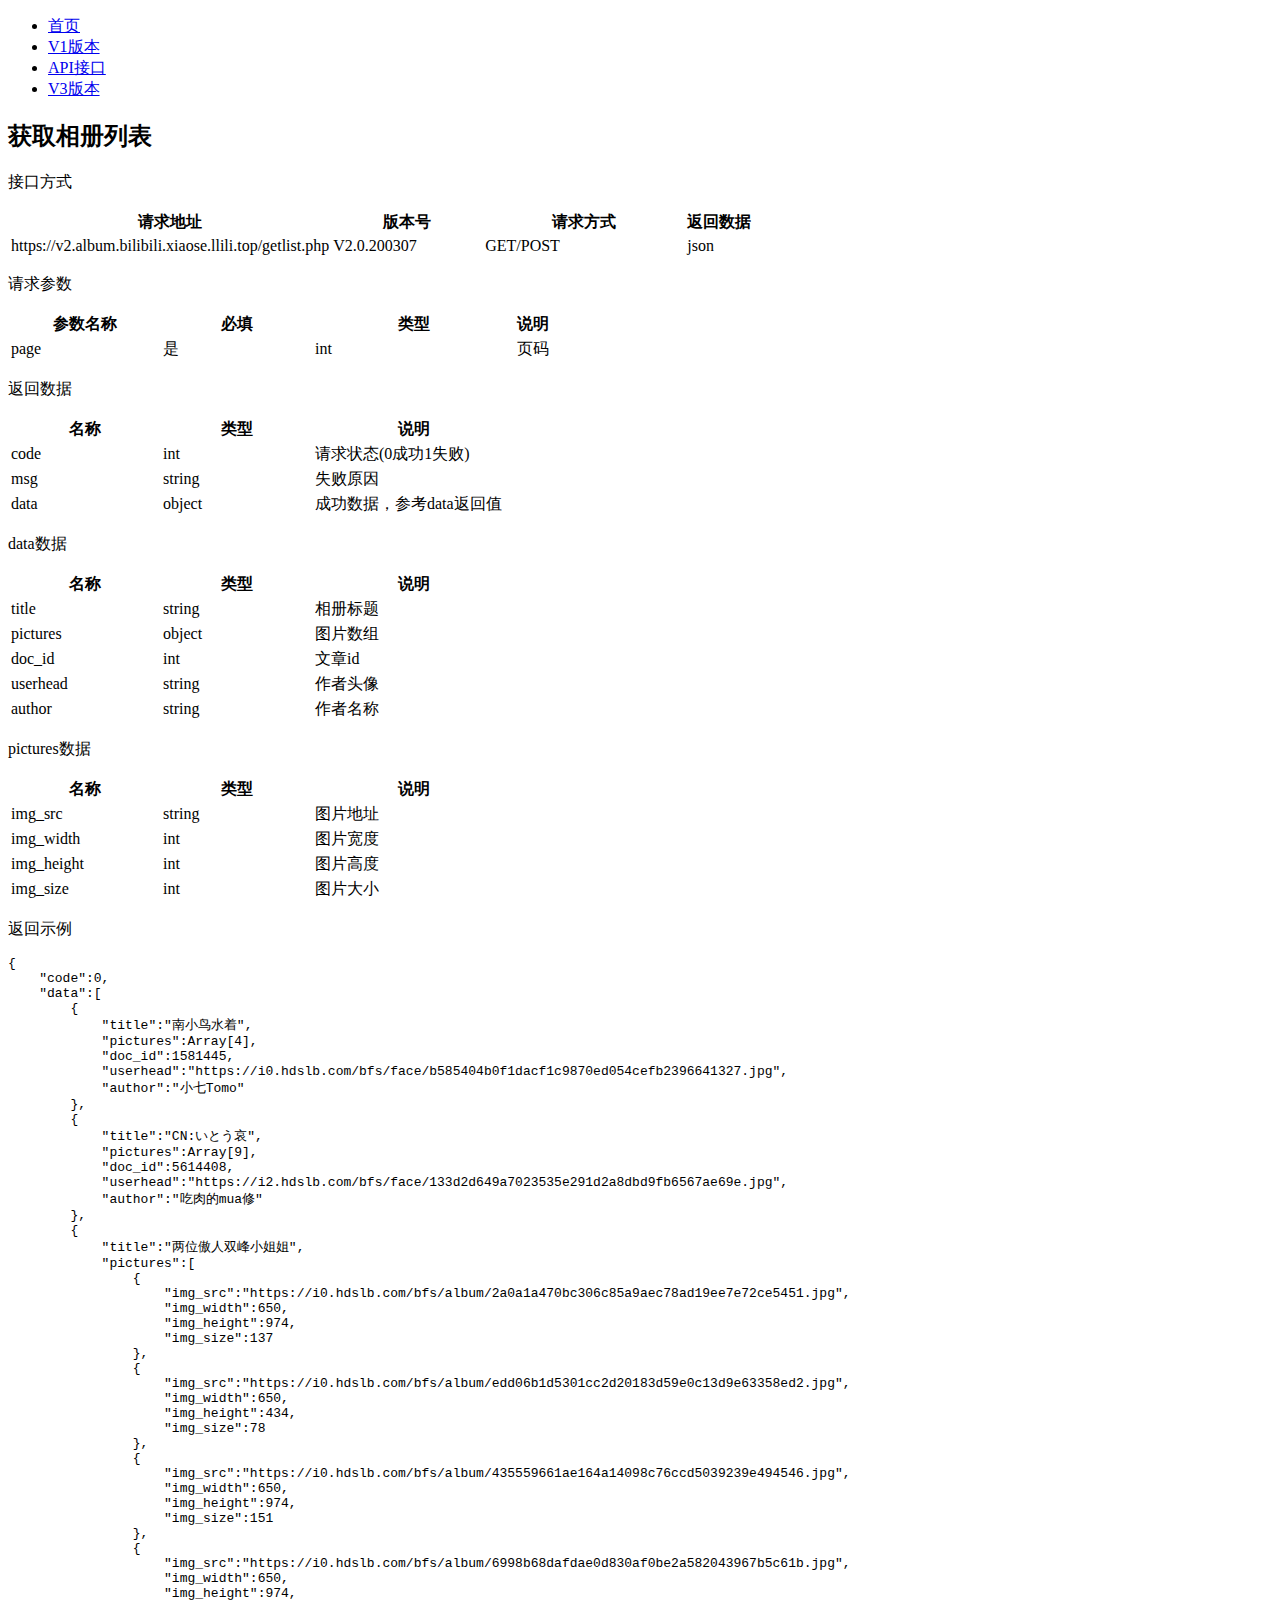
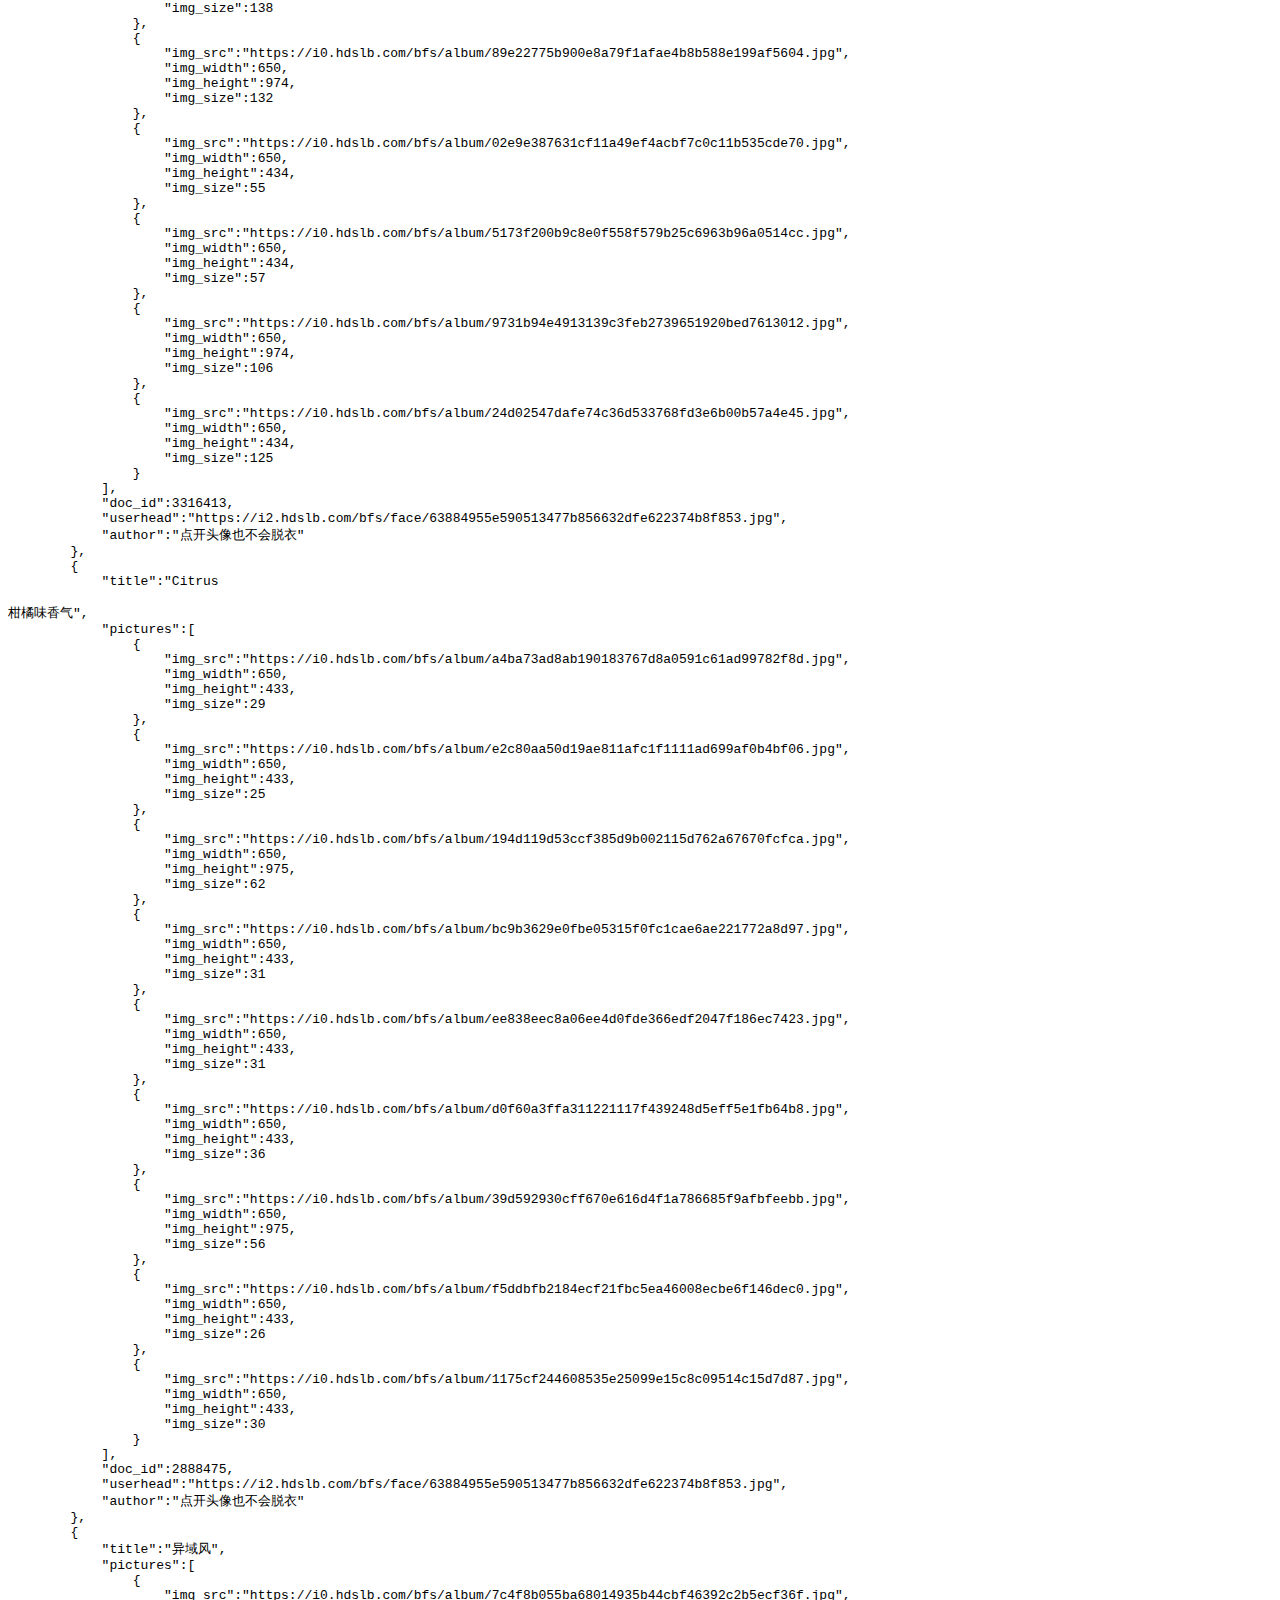
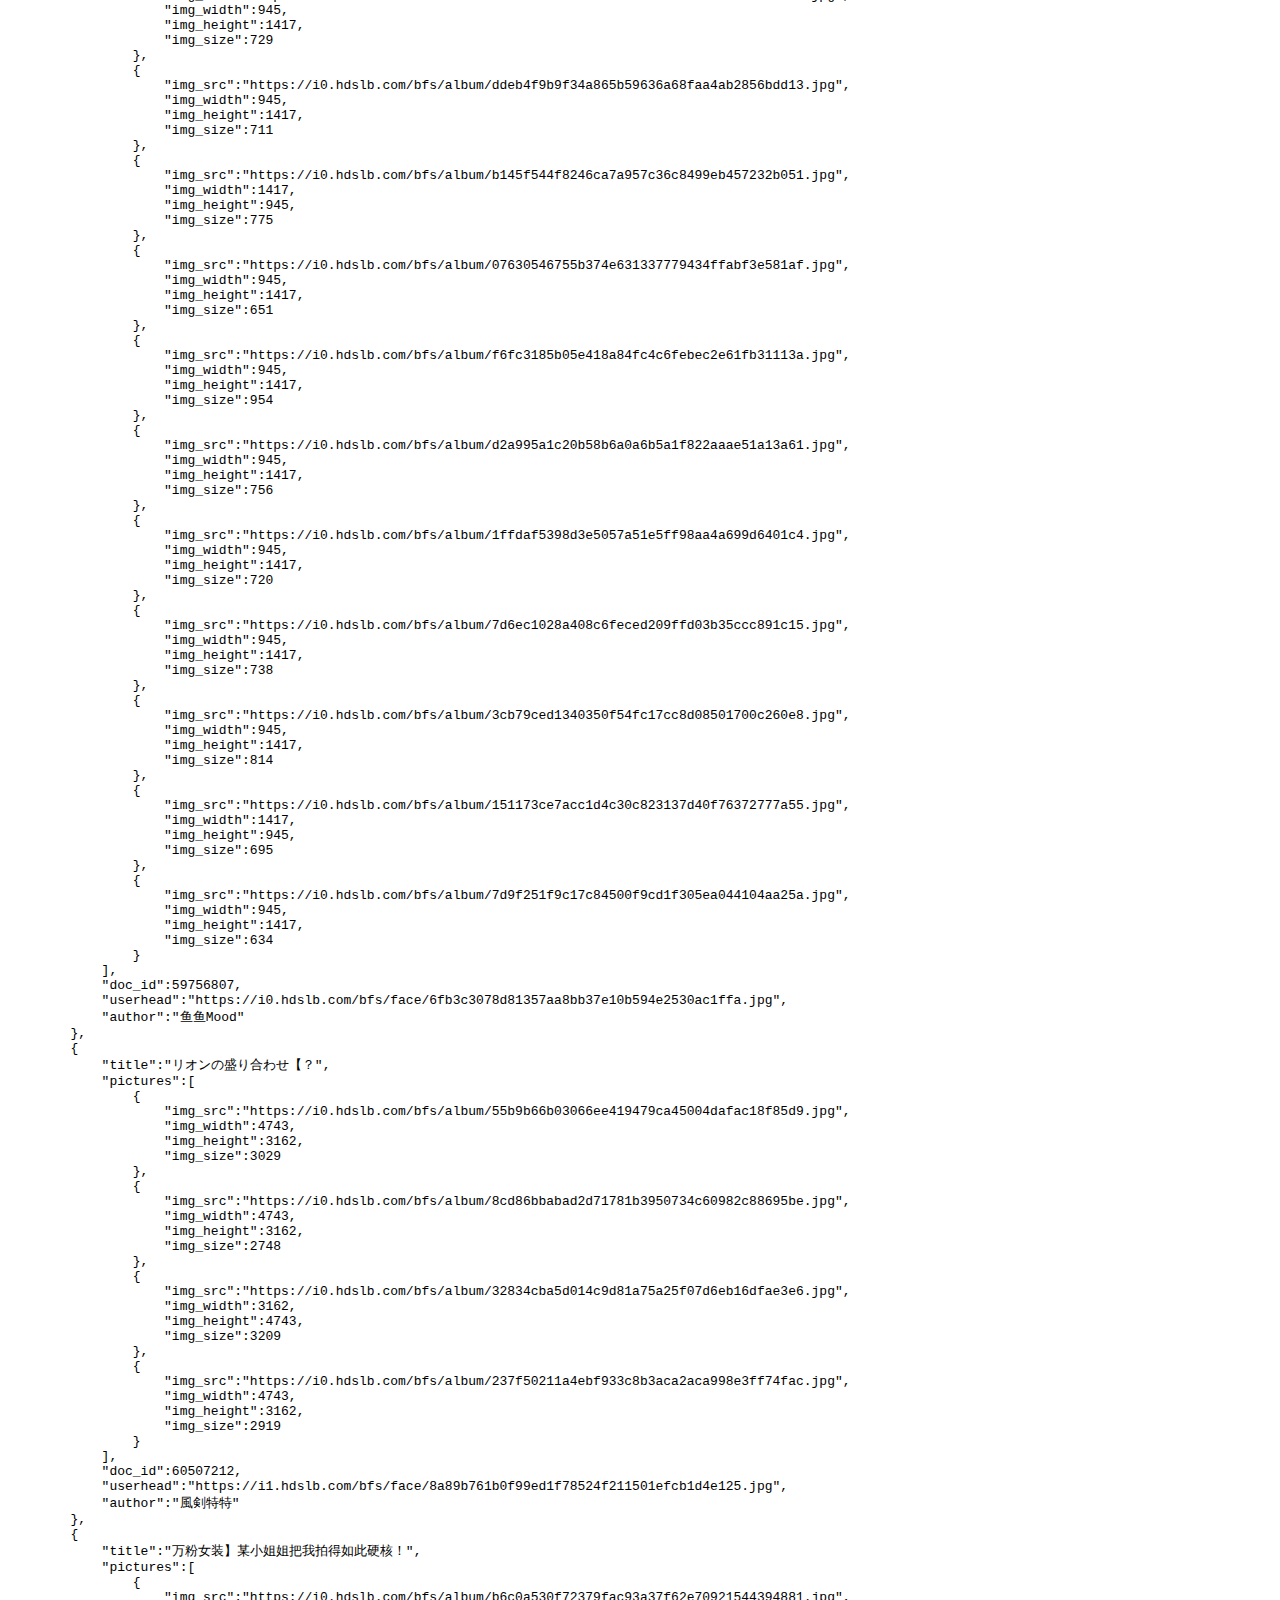
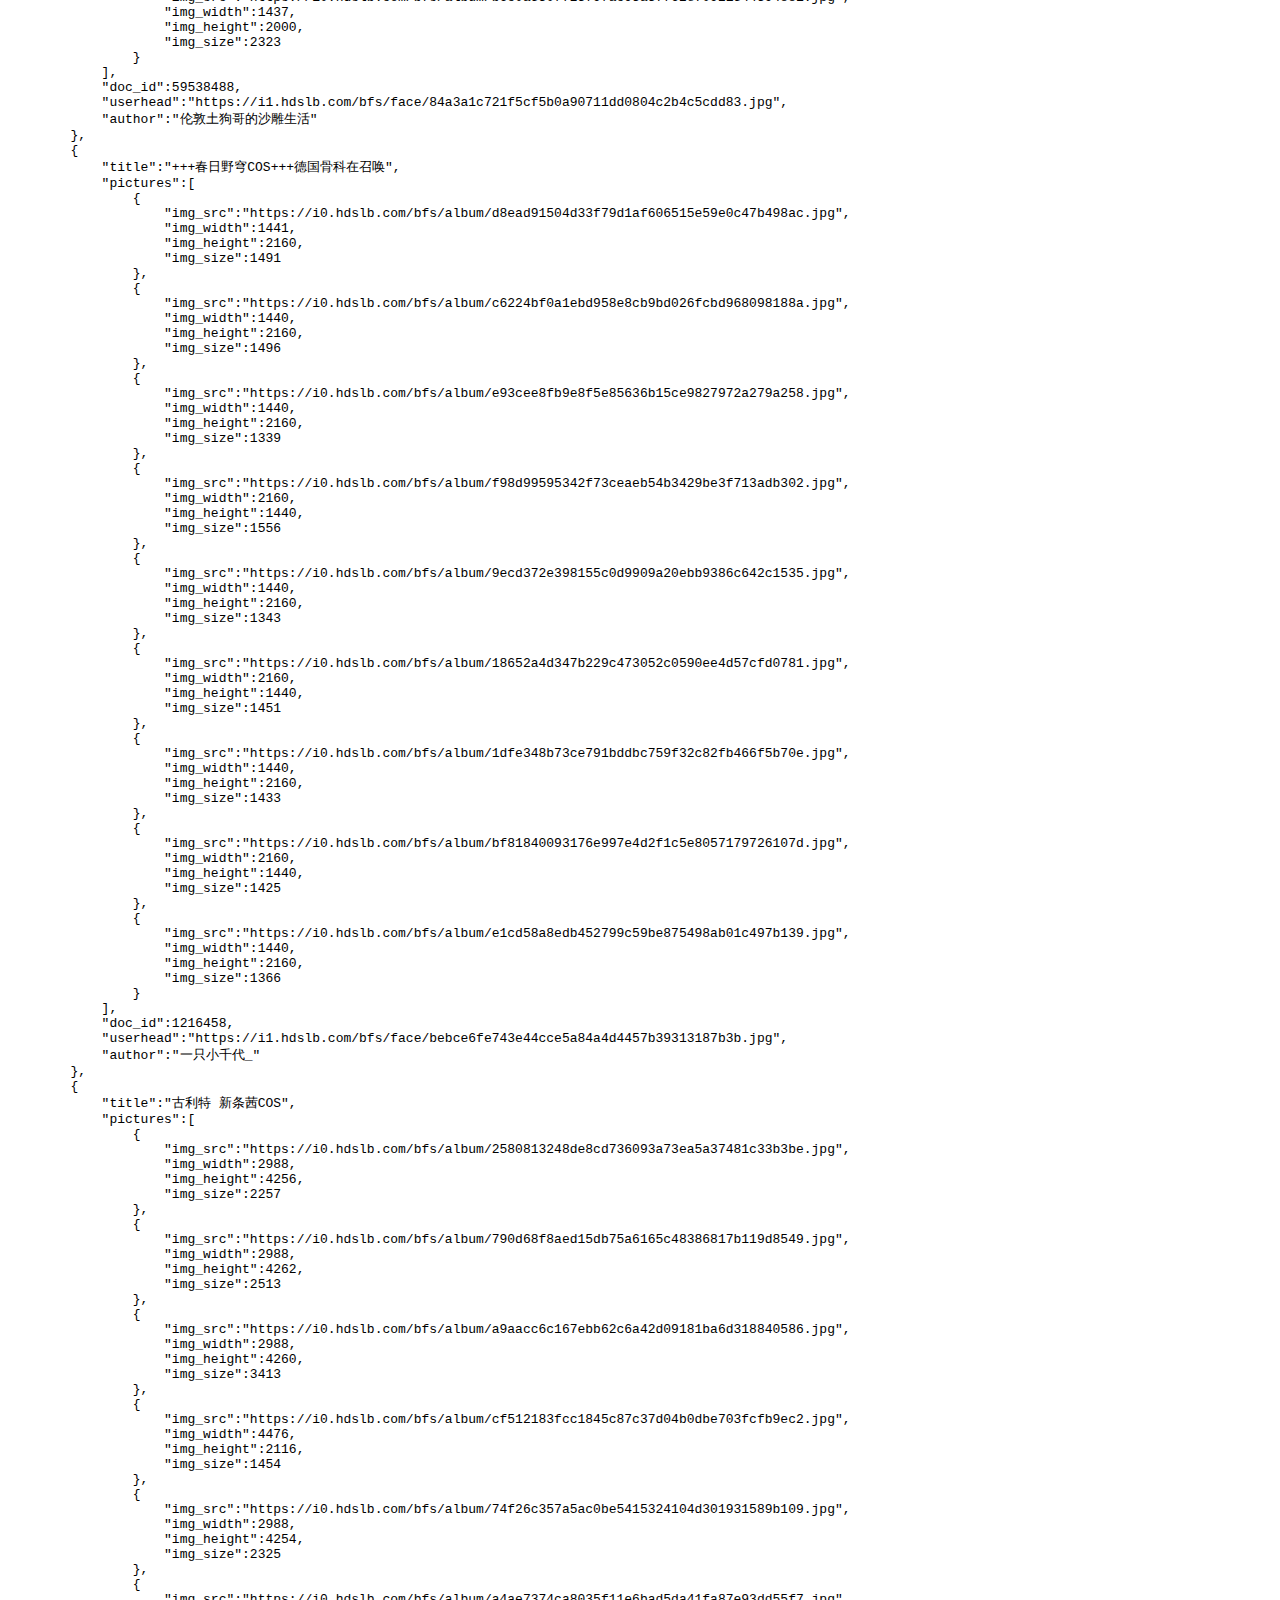
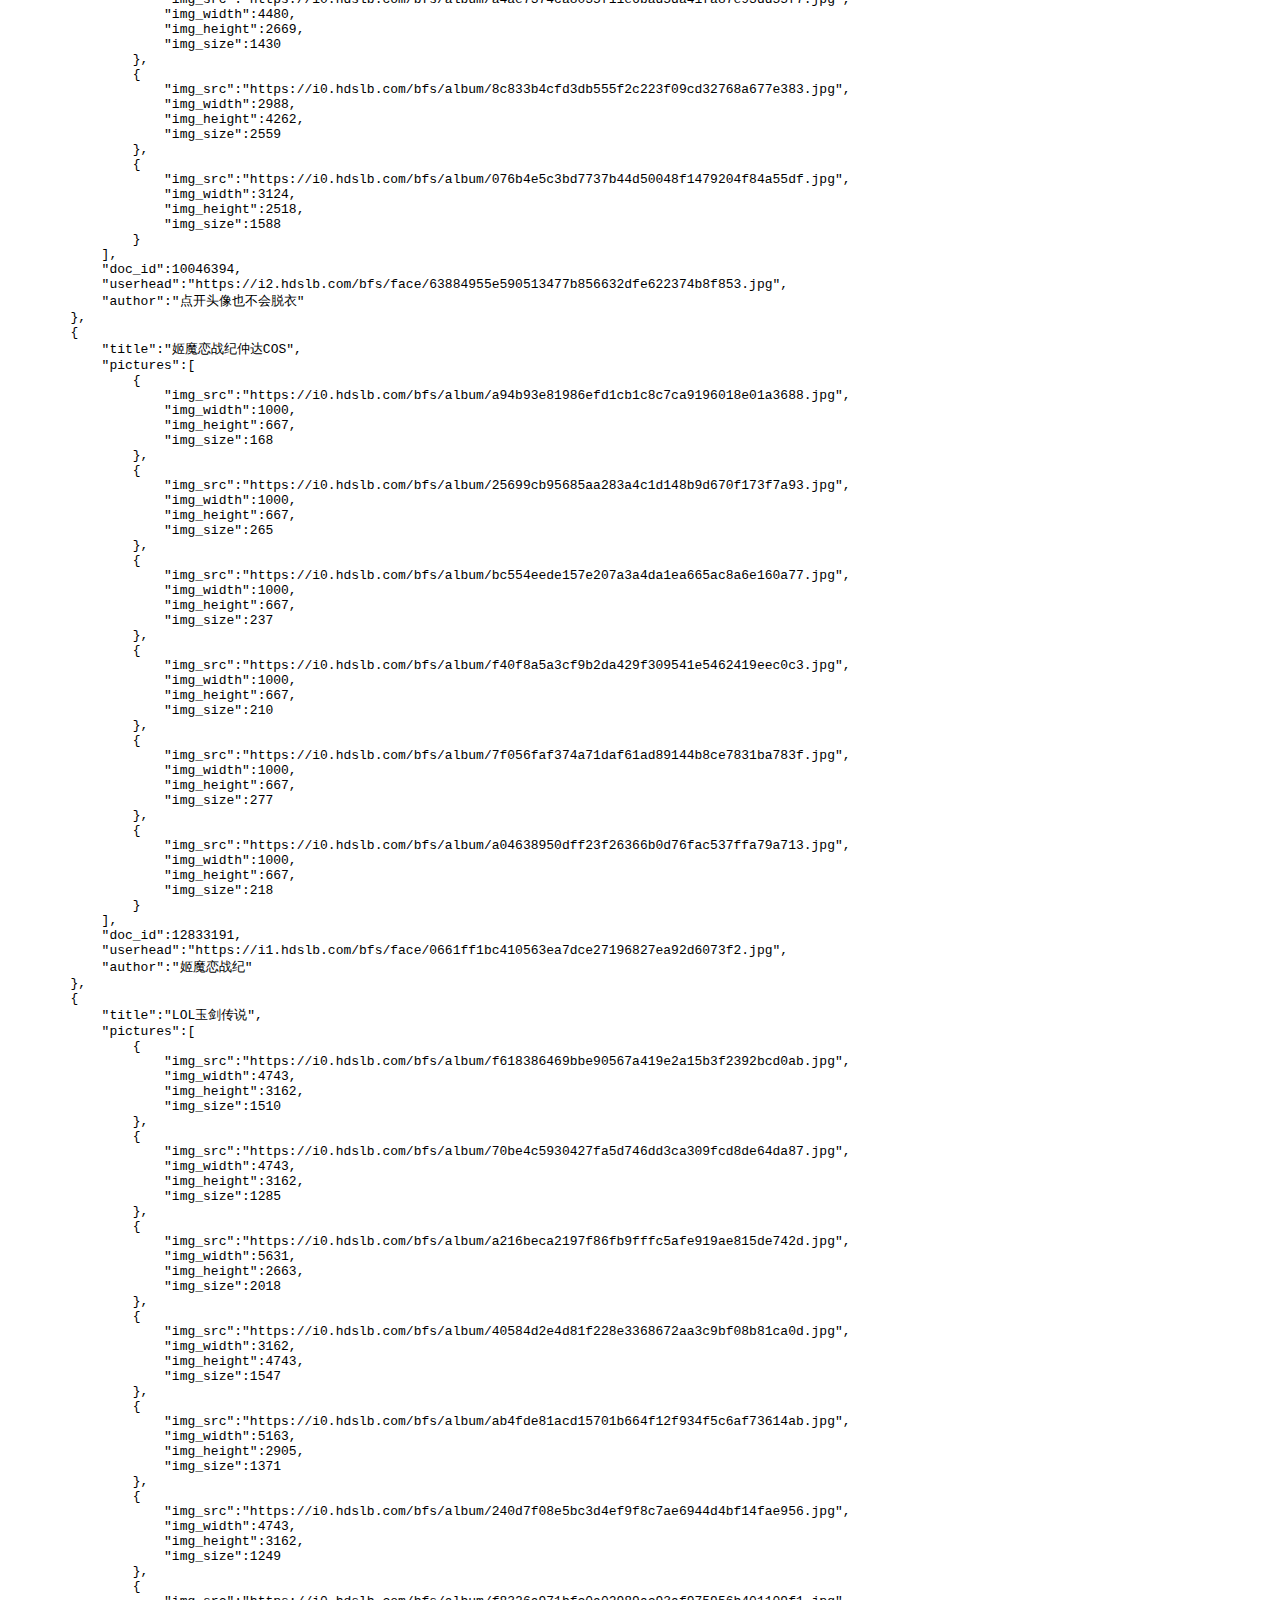
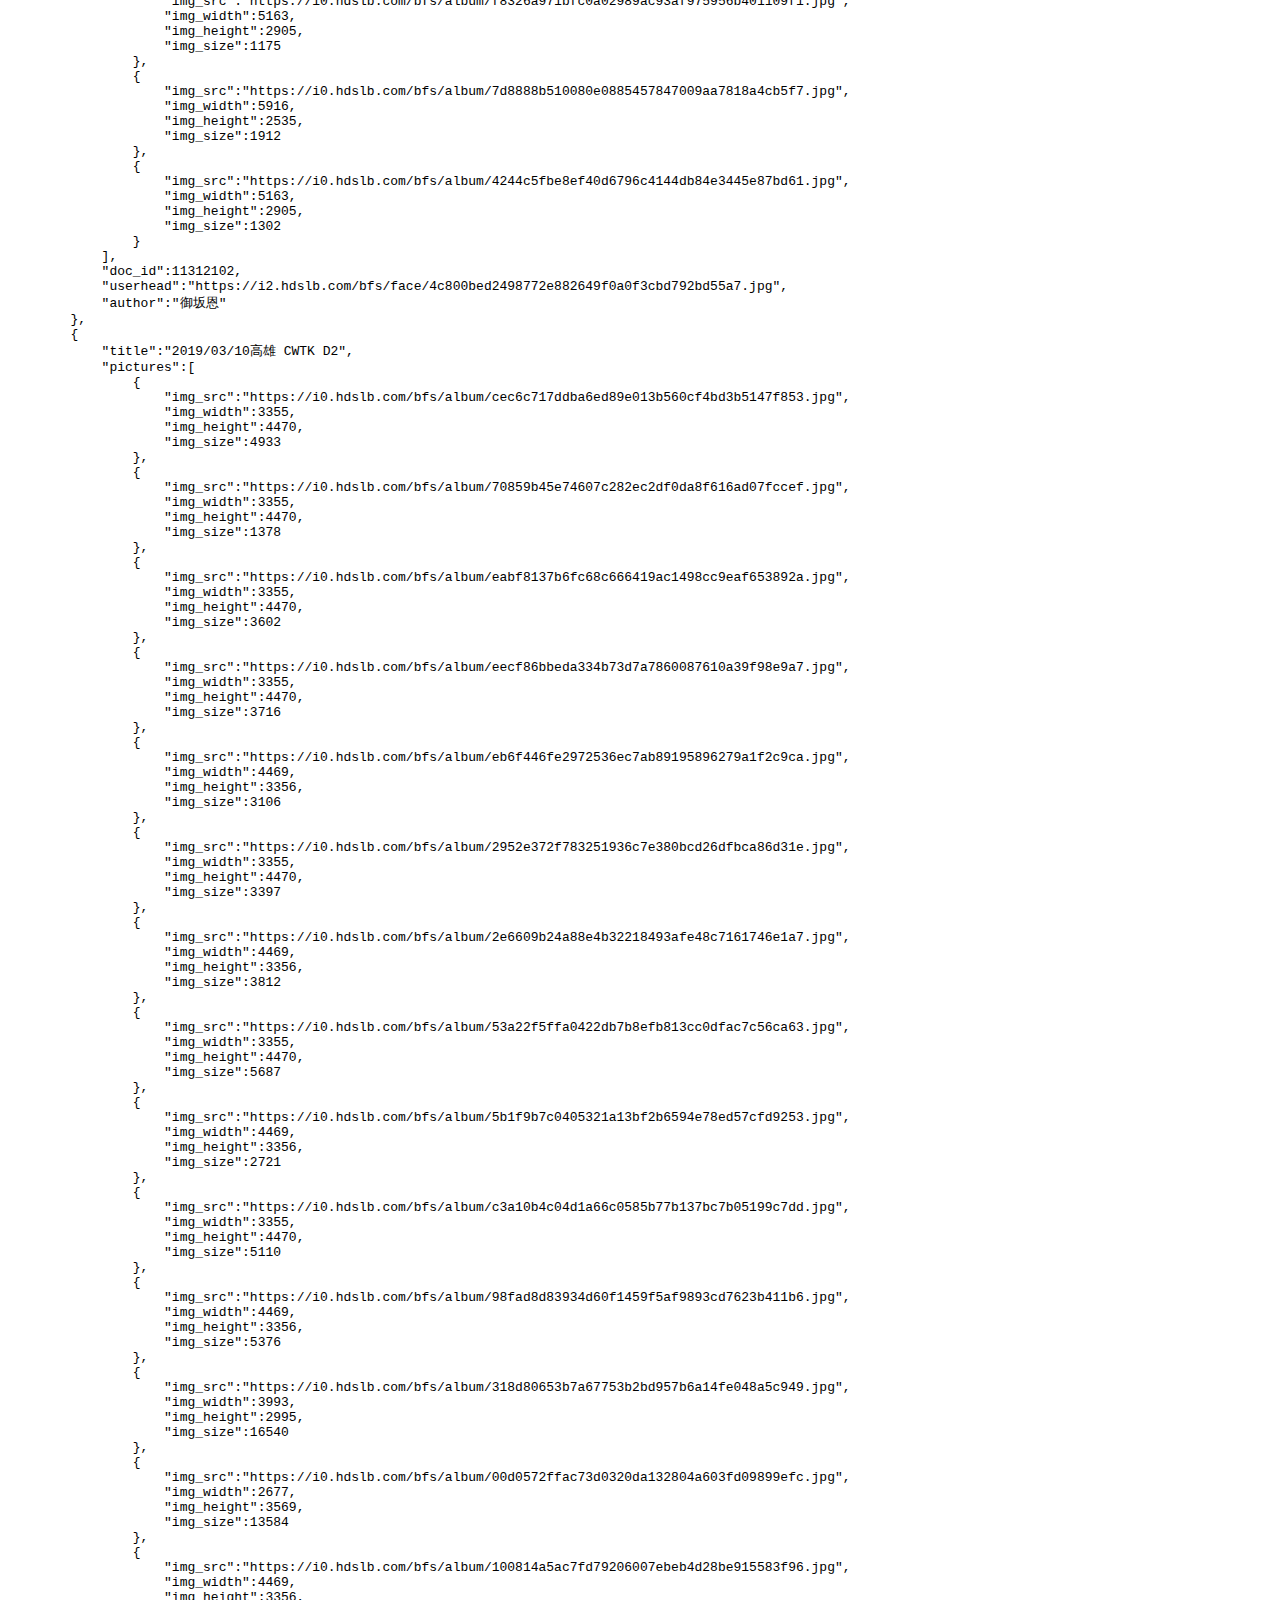
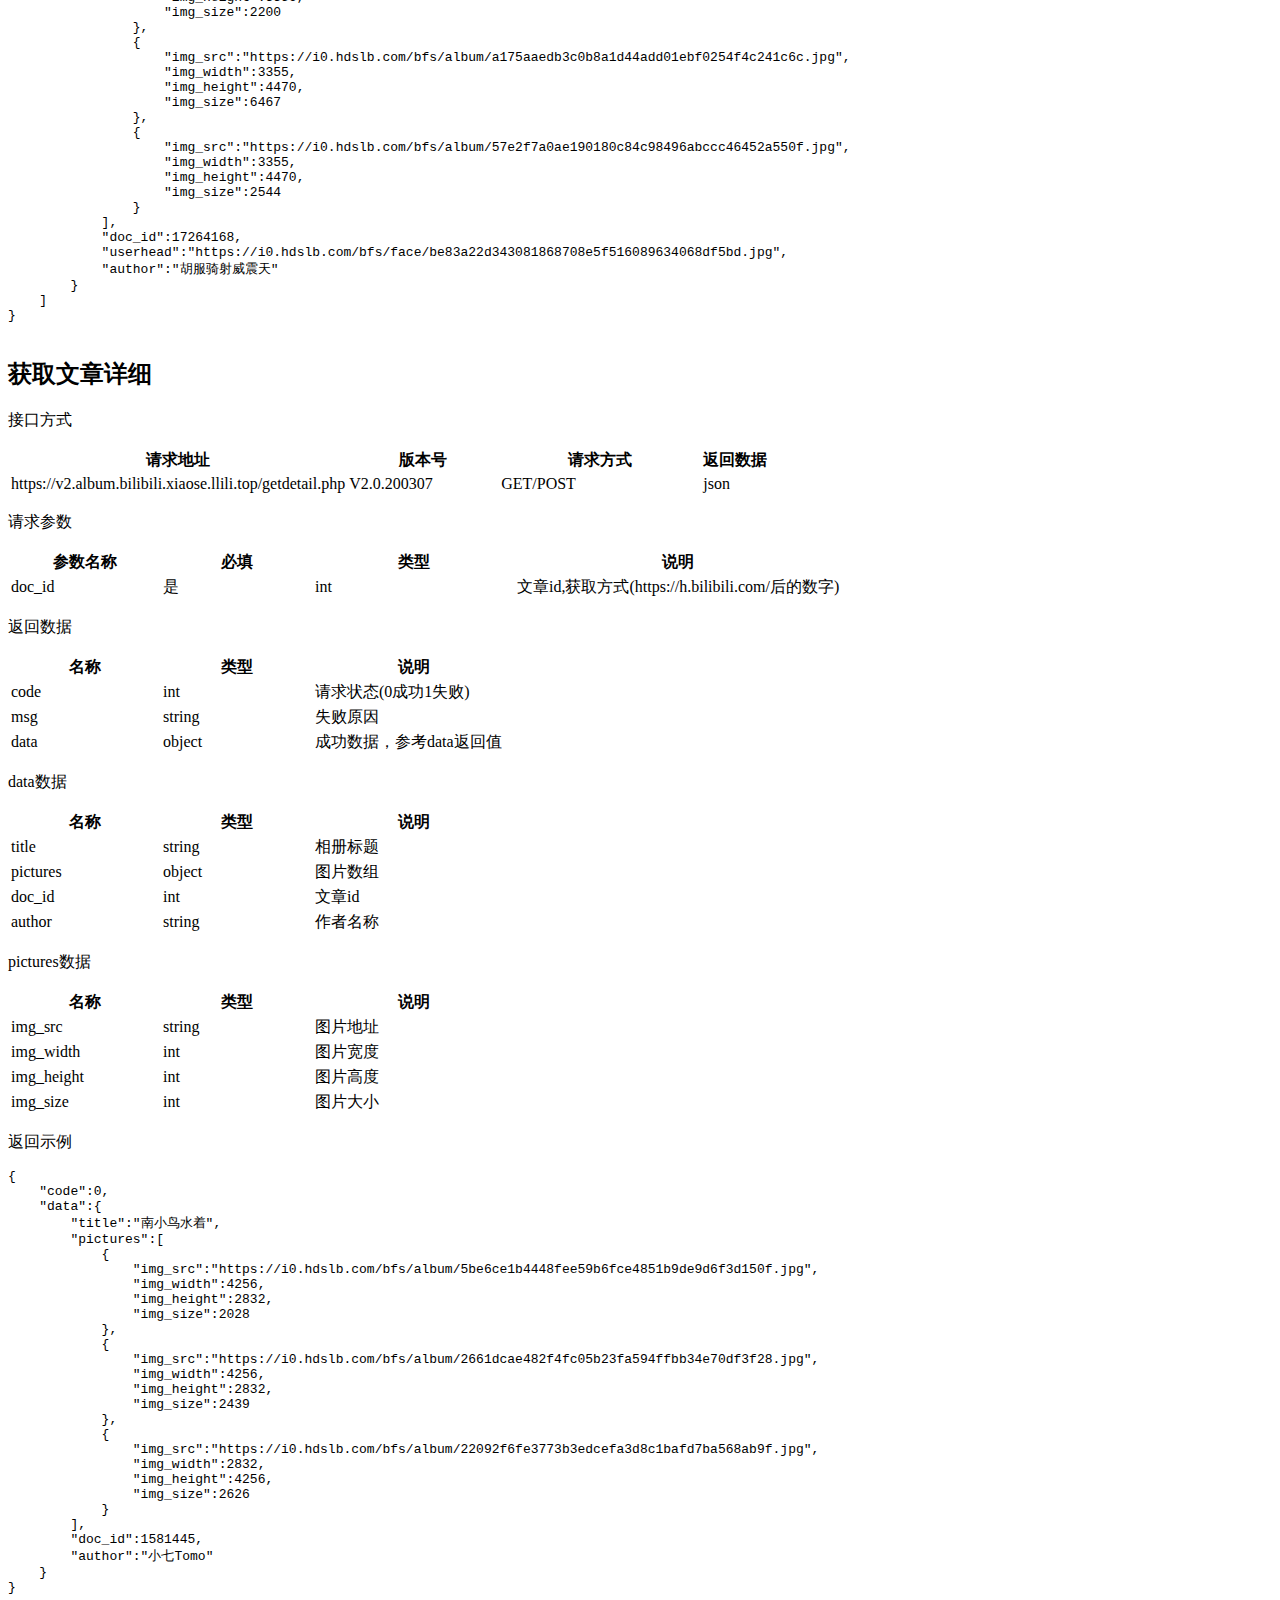
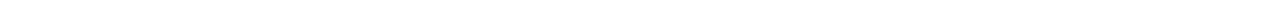
<file: api.html>
<!DOCTYPE html>
<html>

	<head>
		<meta charset="UTF-8">
		<title>API - bilibili相簿 - 热门COS集合</title>
		<meta http-equiv="Content-Type" content="text/html; charset=utf-8" />
		<meta name="referrer" content="no-referrer">
		<meta name="viewport" content="width=device-width, initial-scale=1, maximum-scale=1">
		<!--<link href="layui/css/layui.css" rel="stylesheet" media="all">-->
		<link href="https://www.layuicdn.com/layui-v2.5.6/css/layui.css" rel="stylesheet" media="all">
	</head>

	<body>

		<nav class="layui-bg-blue">
			<ul class="layui-nav layui-container layui-bg-blue">
				<li class="layui-nav-item">
					<a href="index.html">首页</a>
				</li>
				<li class="layui-nav-item">
					<a href="//album.bilibili.xiaose.llili.top/v1">V1版本</a>
				</li>
				<li class="layui-nav-item">
					<a href="api.html">API接口<span class="layui-badge-dot"></span></a>
				</li>
				<li class="layui-nav-item">
					<a href="javascript:alert('计划开发中')">V3版本<span class="layui-badge-dot"></span></a>
				</li>
			</ul>
		</nav>

		<div class="layui-container" style="margin-top: 5px;">
			<div class="layui-row">
				<div class="layui-col-md12">
					<div class="layui-collapse" lay-filter="test">
						<div class="layui-colla-item">
							<h2 class="layui-colla-title">获取相册列表</h2>
							<div class="layui-colla-content">
								<p>接口方式</p>
								<div class="layui-form">
									<table class="layui-table">
										<colgroup>
											<col width="150">
											<col width="150">
											<col width="200">
											<col>
										</colgroup>
										<thead>
											<tr>
												<th>请求地址</th>
												<th>版本号</th>
												<th>请求方式</th>
												<th>返回数据</th>

											</tr>
										</thead>
										<tbody>
											<tr>
												<td>https://v2.album.bilibili.xiaose.llili.top/getlist.php</td>
												<td>V2.0.200307</td>
												<td>GET/POST</td>
												<td>json</td>
											</tr>
										</tbody>
									</table>
								</div>

								<p>请求参数</p>
								<div class="layui-form">
									<table class="layui-table">
										<colgroup>
											<col width="150">
											<col width="150">
											<col width="200">
											<col>
										</colgroup>
										<thead>
											<tr>
												<th>参数名称</th>
												<th>必填</th>
												<th>类型</th>
												<th>说明</th>
											</tr>
										</thead>
										<tbody>
											<tr>
												<td>page</td>
												<td>是</td>
												<td>int</td>
												<td>页码</td>
											</tr>
										</tbody>
									</table>
								</div>

								<p>返回数据</p>
								<div class="layui-form">
									<table class="layui-table">
										<colgroup>
											<col width="150">
											<col width="150">
											<col width="200">
											<col>
										</colgroup>
										<thead>
											<tr>
												<th>名称</th>
												<th>类型</th>
												<th>说明</th>
											</tr>
										</thead>
										<tbody>
											<tr>
												<td>code</td>
												<td>int</td>
												<td>请求状态(0成功1失败)</td>

											</tr>
											<tr>
												<td>msg</td>
												<td>string</td>
												<td>失败原因</td>

											</tr>
											<tr>
												<td>data</td>
												<td>object</td>
												<td>成功数据，参考data返回值</td>
											</tr>
										</tbody>
									</table>
								</div>
								<p>data数据</p>
								<div class="layui-form">
									<table class="layui-table">
										<colgroup>
											<col width="150">
											<col width="150">
											<col width="200">
											<col>
										</colgroup>
										<thead>
											<tr>
												<th>名称</th>
												<th>类型</th>
												<th>说明</th>
											</tr>
										</thead>
										<tbody>
											<tr>
												<td>title</td>
												<td>string</td>
												<td>相册标题</td>
											</tr>
											<tr>
												<td>pictures</td>
												<td>object</td>
												<td>图片数组</td>

											</tr>
											<tr>
												<td>doc_id</td>
												<td>int</td>
												<td>文章id</td>
											</tr>
											<tr>
												<td>userhead</td>
												<td>string</td>
												<td>作者头像</td>
											</tr>
											<tr>
												<td>author</td>
												<td>string</td>
												<td>作者名称</td>
											</tr>
										</tbody>
									</table>
								</div>
								<p>pictures数据</p>
								<div class="layui-form">
									<table class="layui-table">
										<colgroup>
											<col width="150">
											<col width="150">
											<col width="200">
											<col>
										</colgroup>
										<thead>
											<tr>
												<th>名称</th>
												<th>类型</th>
												<th>说明</th>
											</tr>
										</thead>
										<tbody>
											<tr>
												<td>img_src</td>
												<td>string</td>
												<td>图片地址</td>
											</tr>
											<tr>
												<td>img_width</td>
												<td>int</td>
												<td>图片宽度</td>

											</tr>
											<tr>
												<td>img_height</td>
												<td>int</td>
												<td>图片高度</td>
											</tr>
											<tr>
												<td>img_size</td>
												<td>int</td>
												<td>图片大小</td>
											</tr>
										</tbody>
									</table>
								</div>
								<p>返回示例</p>
								<pre class="layui-code" lay-title="JavaScript" lay-skin="notepad">{
    "code":0,
    "data":[
        {
            "title":"南小鸟水着",
            "pictures":Array[4],
            "doc_id":1581445,
            "userhead":"https://i0.hdslb.com/bfs/face/b585404b0f1dacf1c9870ed054cefb2396641327.jpg",
            "author":"小七Tomo"
        },
        {
            "title":"CN:いとう哀",
            "pictures":Array[9],
            "doc_id":5614408,
            "userhead":"https://i2.hdslb.com/bfs/face/133d2d649a7023535e291d2a8dbd9fb6567ae69e.jpg",
            "author":"吃肉的mua修"
        },
        {
            "title":"两位傲人双峰小姐姐",
            "pictures":[
                {
                    "img_src":"https://i0.hdslb.com/bfs/album/2a0a1a470bc306c85a9aec78ad19ee7e72ce5451.jpg",
                    "img_width":650,
                    "img_height":974,
                    "img_size":137
                },
                {
                    "img_src":"https://i0.hdslb.com/bfs/album/edd06b1d5301cc2d20183d59e0c13d9e63358ed2.jpg",
                    "img_width":650,
                    "img_height":434,
                    "img_size":78
                },
                {
                    "img_src":"https://i0.hdslb.com/bfs/album/435559661ae164a14098c76ccd5039239e494546.jpg",
                    "img_width":650,
                    "img_height":974,
                    "img_size":151
                },
                {
                    "img_src":"https://i0.hdslb.com/bfs/album/6998b68dafdae0d830af0be2a582043967b5c61b.jpg",
                    "img_width":650,
                    "img_height":974,
                    "img_size":138
                },
                {
                    "img_src":"https://i0.hdslb.com/bfs/album/89e22775b900e8a79f1afae4b8b588e199af5604.jpg",
                    "img_width":650,
                    "img_height":974,
                    "img_size":132
                },
                {
                    "img_src":"https://i0.hdslb.com/bfs/album/02e9e387631cf11a49ef4acbf7c0c11b535cde70.jpg",
                    "img_width":650,
                    "img_height":434,
                    "img_size":55
                },
                {
                    "img_src":"https://i0.hdslb.com/bfs/album/5173f200b9c8e0f558f579b25c6963b96a0514cc.jpg",
                    "img_width":650,
                    "img_height":434,
                    "img_size":57
                },
                {
                    "img_src":"https://i0.hdslb.com/bfs/album/9731b94e4913139c3feb2739651920bed7613012.jpg",
                    "img_width":650,
                    "img_height":974,
                    "img_size":106
                },
                {
                    "img_src":"https://i0.hdslb.com/bfs/album/24d02547dafe74c36d533768fd3e6b00b57a4e45.jpg",
                    "img_width":650,
                    "img_height":434,
                    "img_size":125
                }
            ],
            "doc_id":3316413,
            "userhead":"https://i2.hdslb.com/bfs/face/63884955e590513477b856632dfe622374b8f853.jpg",
            "author":"点开头像也不会脱衣"
        },
        {
            "title":"Citrus

柑橘味香气",
            "pictures":[
                {
                    "img_src":"https://i0.hdslb.com/bfs/album/a4ba73ad8ab190183767d8a0591c61ad99782f8d.jpg",
                    "img_width":650,
                    "img_height":433,
                    "img_size":29
                },
                {
                    "img_src":"https://i0.hdslb.com/bfs/album/e2c80aa50d19ae811afc1f1111ad699af0b4bf06.jpg",
                    "img_width":650,
                    "img_height":433,
                    "img_size":25
                },
                {
                    "img_src":"https://i0.hdslb.com/bfs/album/194d119d53ccf385d9b002115d762a67670fcfca.jpg",
                    "img_width":650,
                    "img_height":975,
                    "img_size":62
                },
                {
                    "img_src":"https://i0.hdslb.com/bfs/album/bc9b3629e0fbe05315f0fc1cae6ae221772a8d97.jpg",
                    "img_width":650,
                    "img_height":433,
                    "img_size":31
                },
                {
                    "img_src":"https://i0.hdslb.com/bfs/album/ee838eec8a06ee4d0fde366edf2047f186ec7423.jpg",
                    "img_width":650,
                    "img_height":433,
                    "img_size":31
                },
                {
                    "img_src":"https://i0.hdslb.com/bfs/album/d0f60a3ffa311221117f439248d5eff5e1fb64b8.jpg",
                    "img_width":650,
                    "img_height":433,
                    "img_size":36
                },
                {
                    "img_src":"https://i0.hdslb.com/bfs/album/39d592930cff670e616d4f1a786685f9afbfeebb.jpg",
                    "img_width":650,
                    "img_height":975,
                    "img_size":56
                },
                {
                    "img_src":"https://i0.hdslb.com/bfs/album/f5ddbfb2184ecf21fbc5ea46008ecbe6f146dec0.jpg",
                    "img_width":650,
                    "img_height":433,
                    "img_size":26
                },
                {
                    "img_src":"https://i0.hdslb.com/bfs/album/1175cf244608535e25099e15c8c09514c15d7d87.jpg",
                    "img_width":650,
                    "img_height":433,
                    "img_size":30
                }
            ],
            "doc_id":2888475,
            "userhead":"https://i2.hdslb.com/bfs/face/63884955e590513477b856632dfe622374b8f853.jpg",
            "author":"点开头像也不会脱衣"
        },
        {
            "title":"异域风",
            "pictures":[
                {
                    "img_src":"https://i0.hdslb.com/bfs/album/7c4f8b055ba68014935b44cbf46392c2b5ecf36f.jpg",
                    "img_width":945,
                    "img_height":1417,
                    "img_size":729
                },
                {
                    "img_src":"https://i0.hdslb.com/bfs/album/ddeb4f9b9f34a865b59636a68faa4ab2856bdd13.jpg",
                    "img_width":945,
                    "img_height":1417,
                    "img_size":711
                },
                {
                    "img_src":"https://i0.hdslb.com/bfs/album/b145f544f8246ca7a957c36c8499eb457232b051.jpg",
                    "img_width":1417,
                    "img_height":945,
                    "img_size":775
                },
                {
                    "img_src":"https://i0.hdslb.com/bfs/album/07630546755b374e631337779434ffabf3e581af.jpg",
                    "img_width":945,
                    "img_height":1417,
                    "img_size":651
                },
                {
                    "img_src":"https://i0.hdslb.com/bfs/album/f6fc3185b05e418a84fc4c6febec2e61fb31113a.jpg",
                    "img_width":945,
                    "img_height":1417,
                    "img_size":954
                },
                {
                    "img_src":"https://i0.hdslb.com/bfs/album/d2a995a1c20b58b6a0a6b5a1f822aaae51a13a61.jpg",
                    "img_width":945,
                    "img_height":1417,
                    "img_size":756
                },
                {
                    "img_src":"https://i0.hdslb.com/bfs/album/1ffdaf5398d3e5057a51e5ff98aa4a699d6401c4.jpg",
                    "img_width":945,
                    "img_height":1417,
                    "img_size":720
                },
                {
                    "img_src":"https://i0.hdslb.com/bfs/album/7d6ec1028a408c6feced209ffd03b35ccc891c15.jpg",
                    "img_width":945,
                    "img_height":1417,
                    "img_size":738
                },
                {
                    "img_src":"https://i0.hdslb.com/bfs/album/3cb79ced1340350f54fc17cc8d08501700c260e8.jpg",
                    "img_width":945,
                    "img_height":1417,
                    "img_size":814
                },
                {
                    "img_src":"https://i0.hdslb.com/bfs/album/151173ce7acc1d4c30c823137d40f76372777a55.jpg",
                    "img_width":1417,
                    "img_height":945,
                    "img_size":695
                },
                {
                    "img_src":"https://i0.hdslb.com/bfs/album/7d9f251f9c17c84500f9cd1f305ea044104aa25a.jpg",
                    "img_width":945,
                    "img_height":1417,
                    "img_size":634
                }
            ],
            "doc_id":59756807,
            "userhead":"https://i0.hdslb.com/bfs/face/6fb3c3078d81357aa8bb37e10b594e2530ac1ffa.jpg",
            "author":"鱼鱼Mood"
        },
        {
            "title":"リオンの盛り合わせ【？",
            "pictures":[
                {
                    "img_src":"https://i0.hdslb.com/bfs/album/55b9b66b03066ee419479ca45004dafac18f85d9.jpg",
                    "img_width":4743,
                    "img_height":3162,
                    "img_size":3029
                },
                {
                    "img_src":"https://i0.hdslb.com/bfs/album/8cd86bbabad2d71781b3950734c60982c88695be.jpg",
                    "img_width":4743,
                    "img_height":3162,
                    "img_size":2748
                },
                {
                    "img_src":"https://i0.hdslb.com/bfs/album/32834cba5d014c9d81a75a25f07d6eb16dfae3e6.jpg",
                    "img_width":3162,
                    "img_height":4743,
                    "img_size":3209
                },
                {
                    "img_src":"https://i0.hdslb.com/bfs/album/237f50211a4ebf933c8b3aca2aca998e3ff74fac.jpg",
                    "img_width":4743,
                    "img_height":3162,
                    "img_size":2919
                }
            ],
            "doc_id":60507212,
            "userhead":"https://i1.hdslb.com/bfs/face/8a89b761b0f99ed1f78524f211501efcb1d4e125.jpg",
            "author":"風剣特特"
        },
        {
            "title":"万粉女装】某小姐姐把我拍得如此硬核！",
            "pictures":[
                {
                    "img_src":"https://i0.hdslb.com/bfs/album/b6c0a530f72379fac93a37f62e70921544394881.jpg",
                    "img_width":1437,
                    "img_height":2000,
                    "img_size":2323
                }
            ],
            "doc_id":59538488,
            "userhead":"https://i1.hdslb.com/bfs/face/84a3a1c721f5cf5b0a90711dd0804c2b4c5cdd83.jpg",
            "author":"伦敦土狗哥的沙雕生活"
        },
        {
            "title":"+++春日野穹COS+++德国骨科在召唤",
            "pictures":[
                {
                    "img_src":"https://i0.hdslb.com/bfs/album/d8ead91504d33f79d1af606515e59e0c47b498ac.jpg",
                    "img_width":1441,
                    "img_height":2160,
                    "img_size":1491
                },
                {
                    "img_src":"https://i0.hdslb.com/bfs/album/c6224bf0a1ebd958e8cb9bd026fcbd968098188a.jpg",
                    "img_width":1440,
                    "img_height":2160,
                    "img_size":1496
                },
                {
                    "img_src":"https://i0.hdslb.com/bfs/album/e93cee8fb9e8f5e85636b15ce9827972a279a258.jpg",
                    "img_width":1440,
                    "img_height":2160,
                    "img_size":1339
                },
                {
                    "img_src":"https://i0.hdslb.com/bfs/album/f98d99595342f73ceaeb54b3429be3f713adb302.jpg",
                    "img_width":2160,
                    "img_height":1440,
                    "img_size":1556
                },
                {
                    "img_src":"https://i0.hdslb.com/bfs/album/9ecd372e398155c0d9909a20ebb9386c642c1535.jpg",
                    "img_width":1440,
                    "img_height":2160,
                    "img_size":1343
                },
                {
                    "img_src":"https://i0.hdslb.com/bfs/album/18652a4d347b229c473052c0590ee4d57cfd0781.jpg",
                    "img_width":2160,
                    "img_height":1440,
                    "img_size":1451
                },
                {
                    "img_src":"https://i0.hdslb.com/bfs/album/1dfe348b73ce791bddbc759f32c82fb466f5b70e.jpg",
                    "img_width":1440,
                    "img_height":2160,
                    "img_size":1433
                },
                {
                    "img_src":"https://i0.hdslb.com/bfs/album/bf81840093176e997e4d2f1c5e8057179726107d.jpg",
                    "img_width":2160,
                    "img_height":1440,
                    "img_size":1425
                },
                {
                    "img_src":"https://i0.hdslb.com/bfs/album/e1cd58a8edb452799c59be875498ab01c497b139.jpg",
                    "img_width":1440,
                    "img_height":2160,
                    "img_size":1366
                }
            ],
            "doc_id":1216458,
            "userhead":"https://i1.hdslb.com/bfs/face/bebce6fe743e44cce5a84a4d4457b39313187b3b.jpg",
            "author":"一只小千代_"
        },
        {
            "title":"古利特 新条茜COS",
            "pictures":[
                {
                    "img_src":"https://i0.hdslb.com/bfs/album/2580813248de8cd736093a73ea5a37481c33b3be.jpg",
                    "img_width":2988,
                    "img_height":4256,
                    "img_size":2257
                },
                {
                    "img_src":"https://i0.hdslb.com/bfs/album/790d68f8aed15db75a6165c48386817b119d8549.jpg",
                    "img_width":2988,
                    "img_height":4262,
                    "img_size":2513
                },
                {
                    "img_src":"https://i0.hdslb.com/bfs/album/a9aacc6c167ebb62c6a42d09181ba6d318840586.jpg",
                    "img_width":2988,
                    "img_height":4260,
                    "img_size":3413
                },
                {
                    "img_src":"https://i0.hdslb.com/bfs/album/cf512183fcc1845c87c37d04b0dbe703fcfb9ec2.jpg",
                    "img_width":4476,
                    "img_height":2116,
                    "img_size":1454
                },
                {
                    "img_src":"https://i0.hdslb.com/bfs/album/74f26c357a5ac0be5415324104d301931589b109.jpg",
                    "img_width":2988,
                    "img_height":4254,
                    "img_size":2325
                },
                {
                    "img_src":"https://i0.hdslb.com/bfs/album/a4ae7374ca8035f11e6bad5da41fa87e93dd55f7.jpg",
                    "img_width":4480,
                    "img_height":2669,
                    "img_size":1430
                },
                {
                    "img_src":"https://i0.hdslb.com/bfs/album/8c833b4cfd3db555f2c223f09cd32768a677e383.jpg",
                    "img_width":2988,
                    "img_height":4262,
                    "img_size":2559
                },
                {
                    "img_src":"https://i0.hdslb.com/bfs/album/076b4e5c3bd7737b44d50048f1479204f84a55df.jpg",
                    "img_width":3124,
                    "img_height":2518,
                    "img_size":1588
                }
            ],
            "doc_id":10046394,
            "userhead":"https://i2.hdslb.com/bfs/face/63884955e590513477b856632dfe622374b8f853.jpg",
            "author":"点开头像也不会脱衣"
        },
        {
            "title":"姬魔恋战纪仲达COS",
            "pictures":[
                {
                    "img_src":"https://i0.hdslb.com/bfs/album/a94b93e81986efd1cb1c8c7ca9196018e01a3688.jpg",
                    "img_width":1000,
                    "img_height":667,
                    "img_size":168
                },
                {
                    "img_src":"https://i0.hdslb.com/bfs/album/25699cb95685aa283a4c1d148b9d670f173f7a93.jpg",
                    "img_width":1000,
                    "img_height":667,
                    "img_size":265
                },
                {
                    "img_src":"https://i0.hdslb.com/bfs/album/bc554eede157e207a3a4da1ea665ac8a6e160a77.jpg",
                    "img_width":1000,
                    "img_height":667,
                    "img_size":237
                },
                {
                    "img_src":"https://i0.hdslb.com/bfs/album/f40f8a5a3cf9b2da429f309541e5462419eec0c3.jpg",
                    "img_width":1000,
                    "img_height":667,
                    "img_size":210
                },
                {
                    "img_src":"https://i0.hdslb.com/bfs/album/7f056faf374a71daf61ad89144b8ce7831ba783f.jpg",
                    "img_width":1000,
                    "img_height":667,
                    "img_size":277
                },
                {
                    "img_src":"https://i0.hdslb.com/bfs/album/a04638950dff23f26366b0d76fac537ffa79a713.jpg",
                    "img_width":1000,
                    "img_height":667,
                    "img_size":218
                }
            ],
            "doc_id":12833191,
            "userhead":"https://i1.hdslb.com/bfs/face/0661ff1bc410563ea7dce27196827ea92d6073f2.jpg",
            "author":"姬魔恋战纪"
        },
        {
            "title":"LOL玉剑传说",
            "pictures":[
                {
                    "img_src":"https://i0.hdslb.com/bfs/album/f618386469bbe90567a419e2a15b3f2392bcd0ab.jpg",
                    "img_width":4743,
                    "img_height":3162,
                    "img_size":1510
                },
                {
                    "img_src":"https://i0.hdslb.com/bfs/album/70be4c5930427fa5d746dd3ca309fcd8de64da87.jpg",
                    "img_width":4743,
                    "img_height":3162,
                    "img_size":1285
                },
                {
                    "img_src":"https://i0.hdslb.com/bfs/album/a216beca2197f86fb9fffc5afe919ae815de742d.jpg",
                    "img_width":5631,
                    "img_height":2663,
                    "img_size":2018
                },
                {
                    "img_src":"https://i0.hdslb.com/bfs/album/40584d2e4d81f228e3368672aa3c9bf08b81ca0d.jpg",
                    "img_width":3162,
                    "img_height":4743,
                    "img_size":1547
                },
                {
                    "img_src":"https://i0.hdslb.com/bfs/album/ab4fde81acd15701b664f12f934f5c6af73614ab.jpg",
                    "img_width":5163,
                    "img_height":2905,
                    "img_size":1371
                },
                {
                    "img_src":"https://i0.hdslb.com/bfs/album/240d7f08e5bc3d4ef9f8c7ae6944d4bf14fae956.jpg",
                    "img_width":4743,
                    "img_height":3162,
                    "img_size":1249
                },
                {
                    "img_src":"https://i0.hdslb.com/bfs/album/f8326a971bfc0a02989ac93af975956b401109f1.jpg",
                    "img_width":5163,
                    "img_height":2905,
                    "img_size":1175
                },
                {
                    "img_src":"https://i0.hdslb.com/bfs/album/7d8888b510080e0885457847009aa7818a4cb5f7.jpg",
                    "img_width":5916,
                    "img_height":2535,
                    "img_size":1912
                },
                {
                    "img_src":"https://i0.hdslb.com/bfs/album/4244c5fbe8ef40d6796c4144db84e3445e87bd61.jpg",
                    "img_width":5163,
                    "img_height":2905,
                    "img_size":1302
                }
            ],
            "doc_id":11312102,
            "userhead":"https://i2.hdslb.com/bfs/face/4c800bed2498772e882649f0a0f3cbd792bd55a7.jpg",
            "author":"御坂恩"
        },
        {
            "title":"2019/03/10高雄 CWTK D2",
            "pictures":[
                {
                    "img_src":"https://i0.hdslb.com/bfs/album/cec6c717ddba6ed89e013b560cf4bd3b5147f853.jpg",
                    "img_width":3355,
                    "img_height":4470,
                    "img_size":4933
                },
                {
                    "img_src":"https://i0.hdslb.com/bfs/album/70859b45e74607c282ec2df0da8f616ad07fccef.jpg",
                    "img_width":3355,
                    "img_height":4470,
                    "img_size":1378
                },
                {
                    "img_src":"https://i0.hdslb.com/bfs/album/eabf8137b6fc68c666419ac1498cc9eaf653892a.jpg",
                    "img_width":3355,
                    "img_height":4470,
                    "img_size":3602
                },
                {
                    "img_src":"https://i0.hdslb.com/bfs/album/eecf86bbeda334b73d7a7860087610a39f98e9a7.jpg",
                    "img_width":3355,
                    "img_height":4470,
                    "img_size":3716
                },
                {
                    "img_src":"https://i0.hdslb.com/bfs/album/eb6f446fe2972536ec7ab89195896279a1f2c9ca.jpg",
                    "img_width":4469,
                    "img_height":3356,
                    "img_size":3106
                },
                {
                    "img_src":"https://i0.hdslb.com/bfs/album/2952e372f783251936c7e380bcd26dfbca86d31e.jpg",
                    "img_width":3355,
                    "img_height":4470,
                    "img_size":3397
                },
                {
                    "img_src":"https://i0.hdslb.com/bfs/album/2e6609b24a88e4b32218493afe48c7161746e1a7.jpg",
                    "img_width":4469,
                    "img_height":3356,
                    "img_size":3812
                },
                {
                    "img_src":"https://i0.hdslb.com/bfs/album/53a22f5ffa0422db7b8efb813cc0dfac7c56ca63.jpg",
                    "img_width":3355,
                    "img_height":4470,
                    "img_size":5687
                },
                {
                    "img_src":"https://i0.hdslb.com/bfs/album/5b1f9b7c0405321a13bf2b6594e78ed57cfd9253.jpg",
                    "img_width":4469,
                    "img_height":3356,
                    "img_size":2721
                },
                {
                    "img_src":"https://i0.hdslb.com/bfs/album/c3a10b4c04d1a66c0585b77b137bc7b05199c7dd.jpg",
                    "img_width":3355,
                    "img_height":4470,
                    "img_size":5110
                },
                {
                    "img_src":"https://i0.hdslb.com/bfs/album/98fad8d83934d60f1459f5af9893cd7623b411b6.jpg",
                    "img_width":4469,
                    "img_height":3356,
                    "img_size":5376
                },
                {
                    "img_src":"https://i0.hdslb.com/bfs/album/318d80653b7a67753b2bd957b6a14fe048a5c949.jpg",
                    "img_width":3993,
                    "img_height":2995,
                    "img_size":16540
                },
                {
                    "img_src":"https://i0.hdslb.com/bfs/album/00d0572ffac73d0320da132804a603fd09899efc.jpg",
                    "img_width":2677,
                    "img_height":3569,
                    "img_size":13584
                },
                {
                    "img_src":"https://i0.hdslb.com/bfs/album/100814a5ac7fd79206007ebeb4d28be915583f96.jpg",
                    "img_width":4469,
                    "img_height":3356,
                    "img_size":2200
                },
                {
                    "img_src":"https://i0.hdslb.com/bfs/album/a175aaedb3c0b8a1d44add01ebf0254f4c241c6c.jpg",
                    "img_width":3355,
                    "img_height":4470,
                    "img_size":6467
                },
                {
                    "img_src":"https://i0.hdslb.com/bfs/album/57e2f7a0ae190180c84c98496abccc46452a550f.jpg",
                    "img_width":3355,
                    "img_height":4470,
                    "img_size":2544
                }
            ],
            "doc_id":17264168,
            "userhead":"https://i0.hdslb.com/bfs/face/be83a22d343081868708e5f516089634068df5bd.jpg",
            "author":"胡服骑射威震天"
        }
    ]
}
      </pre>
							
							</div>
						<div>
						<div class="layui-colla-item">
							<h2 class="layui-colla-title">获取文章详细</h2>
							<div class="layui-colla-content">
								<p>接口方式</p>
								<div class="layui-form">
									<table class="layui-table">
										<colgroup>
											<col width="150">
											<col width="150">
											<col width="200">
											<col>
										</colgroup>
										<thead>
											<tr>
												<th>请求地址</th>
												<th>版本号</th>
												<th>请求方式</th>
												<th>返回数据</th>

											</tr>
										</thead>
										<tbody>
											<tr>
												<td>https://v2.album.bilibili.xiaose.llili.top/getdetail.php</td>
												<td>V2.0.200307</td>
												<td>GET/POST</td>
												<td>json</td>
											</tr>
										</tbody>
									</table>
								</div>

								<p>请求参数</p>
								<div class="layui-form">
									<table class="layui-table">
										<colgroup>
											<col width="150">
											<col width="150">
											<col width="200">
											<col>
										</colgroup>
										<thead>
											<tr>
												<th>参数名称</th>
												<th>必填</th>
												<th>类型</th>
												<th>说明</th>
											</tr>
										</thead>
										<tbody>
											<tr>
												<td>doc_id</td>
												<td>是</td>
												<td>int</td>
												<td>文章id,获取方式(https://h.bilibili.com/后的数字)</td>
											</tr>
										</tbody>
									</table>
								</div>

								<p>返回数据</p>
								<div class="layui-form">
									<table class="layui-table">
										<colgroup>
											<col width="150">
											<col width="150">
											<col width="200">
											<col>
										</colgroup>
										<thead>
											<tr>
												<th>名称</th>
												<th>类型</th>
												<th>说明</th>
											</tr>
										</thead>
										<tbody>
											<tr>
												<td>code</td>
												<td>int</td>
												<td>请求状态(0成功1失败)</td>

											</tr>
											<tr>
												<td>msg</td>
												<td>string</td>
												<td>失败原因</td>

											</tr>
											<tr>
												<td>data</td>
												<td>object</td>
												<td>成功数据，参考data返回值</td>
											</tr>
										</tbody>
									</table>
								</div>
								<p>data数据</p>
								<div class="layui-form">
									<table class="layui-table">
										<colgroup>
											<col width="150">
											<col width="150">
											<col width="200">
											<col>
										</colgroup>
										<thead>
											<tr>
												<th>名称</th>
												<th>类型</th>
												<th>说明</th>
											</tr>
										</thead>
										<tbody>
											<tr>
												<td>title</td>
												<td>string</td>
												<td>相册标题</td>
											</tr>
											<tr>
												<td>pictures</td>
												<td>object</td>
												<td>图片数组</td>

											</tr>
											<tr>
												<td>doc_id</td>
												<td>int</td>
												<td>文章id</td>
											</tr>
											<tr>
												<td>author</td>
												<td>string</td>
												<td>作者名称</td>
											</tr>
										</tbody>
									</table>
								</div>
								<p>pictures数据</p>
								<div class="layui-form">
									<table class="layui-table">
										<colgroup>
											<col width="150">
											<col width="150">
											<col width="200">
											<col>
										</colgroup>
										<thead>
											<tr>
												<th>名称</th>
												<th>类型</th>
												<th>说明</th>
											</tr>
										</thead>
										<tbody>
											<tr>
												<td>img_src</td>
												<td>string</td>
												<td>图片地址</td>
											</tr>
											<tr>
												<td>img_width</td>
												<td>int</td>
												<td>图片宽度</td>

											</tr>
											<tr>
												<td>img_height</td>
												<td>int</td>
												<td>图片高度</td>
											</tr>
											<tr>
												<td>img_size</td>
												<td>int</td>
												<td>图片大小</td>
											</tr>
										</tbody>
									</table>
								</div>
								<p>返回示例</p>
								<pre class="layui-code" lay-title="JavaScript" lay-skin="notepad">{
    "code":0,
    "data":{
        "title":"南小鸟水着",
        "pictures":[            
            {
                "img_src":"https://i0.hdslb.com/bfs/album/5be6ce1b4448fee59b6fce4851b9de9d6f3d150f.jpg",
                "img_width":4256,
                "img_height":2832,
                "img_size":2028
            },
            {
                "img_src":"https://i0.hdslb.com/bfs/album/2661dcae482f4fc05b23fa594ffbb34e70df3f28.jpg",
                "img_width":4256,
                "img_height":2832,
                "img_size":2439
            },
            {
                "img_src":"https://i0.hdslb.com/bfs/album/22092f6fe3773b3edcefa3d8c1bafd7ba568ab9f.jpg",
                "img_width":2832,
                "img_height":4256,
                "img_size":2626
            }
        ],
        "doc_id":1581445,
        "author":"小七Tomo"
    }
}
      </pre>
							</div>
						</div>
						
					</div>

				</div>
			</div>

		</div>
		<script src="https://www.layuicdn.com/layui-v2.5.6/layui.js"></script>
		<script src="https://www.layuicdn.com/layui-v2.5.6/lay/modules/flow.js"></script>
		<script src="https://www.layuicdn.com/layui-v2.5.6/lay/modules/layer.js"></script>
		<script>
			layui.use(['element', 'layer'], function() {
				var element = layui.element;
				var layer = layui.layer;

				//监听折叠
				element.on('collapse(test)', function(data) {
					//					layer.msg('展开状态：' + data.show);
				});
			});
		</script>
	</body>

</html>
</file>
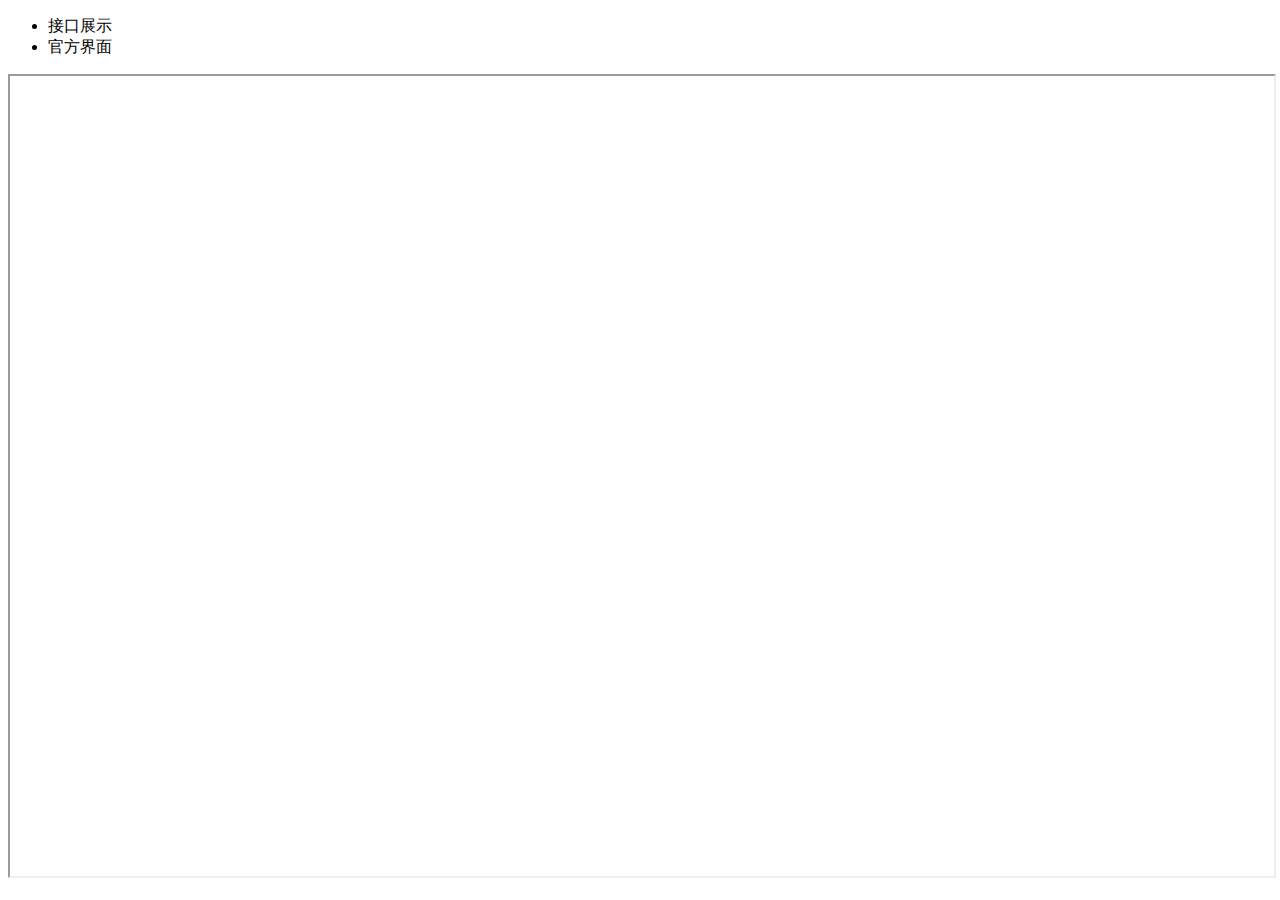
<file: detail.html>
<!DOCTYPE html>
<html>

	<head>
		<meta charset="UTF-8">
		<title>详细数据</title>
		<meta http-equiv="Content-Type" content="text/html; charset=utf-8" />
		<meta name="referrer" content="no-referrer">
		<meta name="viewport" content="width=device-width, initial-scale=1, maximum-scale=1">
		<!--<link href="layui/css/layui.css" rel="stylesheet" media="all">-->
		<link href="https://www.layuicdn.com/layui-v2.5.6/css/layui.css" rel="stylesheet" media="all">
		<style>
			img {
				width: 100%;
			}
		</style>
	</head>

	<body>
		<div class="layui-container">
			<div class="layui-row">
				<div class="layui-col-xs12 layui-col-sm12 layui-col-md12">
					<div class="layui-tab">
						<ul class="layui-tab-title">
							<li class="layui-this">接口展示</li>
							<li>官方界面</li>
						</ul>
						<div class="layui-tab-content">
							<div class="layui-tab-item layui-show" id="api_show">

							</div>
							<div class="layui-tab-item">
								<iframe id="bz_src" src="" width="100%" height="800px"></iframe>
							</div>							
						</div>
					</div>
				</div>
			</div>
		</div>
		<script src="https://www.layuicdn.com/layui-v2.5.6/layui.js"></script>
		<script src="https://www.layuicdn.com/layui-v2.5.6/lay/modules/flow.js"></script>
		<script src="https://www.layuicdn.com/layui-v2.5.6/lay/modules/layer.js"></script>
		<script>
			layui.use('element', function() {
				var $ = layui.jquery, //不用额外加载jQuery，flow模块本身是有依赖jQuery的，直接用即可。
					element = layui.element; //Tab的切换功能，切换事件监听等，需要依赖element模块

				var index = parent.layer.getFrameIndex(window.name); //获取窗口索引
				var doc_id = getQueryString("doc_id");
				if(doc_id == null)
					parent.layer.close(index);
				$('#bz_src').attr('src', 'https://h.bilibili.com/' + doc_id);
				$.ajax({
					type: "get",
					url: "https://album.bilibili.xiaose.llili.top/getdetail.php",
					async: true,
					data: {
						"doc_id": doc_id
					},
					success: function(data) {
						//console.info(data);
						if(data.code == "0") {
							var data = data.data.pictures;
							var html = '';
							layui.each(data, function(index, item) {
								console.info(item);
								html += '<img src="' + item.img_src + '"/>';
							});
							$('#api_show').append(html);
						}
					},
				});

				function getQueryString(name) {
					var reg = new RegExp('(^|&)' + name + '=([^&]*)(&|$)', 'i');
					var r = window.location.search.substr(1).match(reg);
					if(r != null) {
						return unescape(r[2]);
					}
					return null;
				}

			});
			
		</script>
	</body>

</html>
</file>
